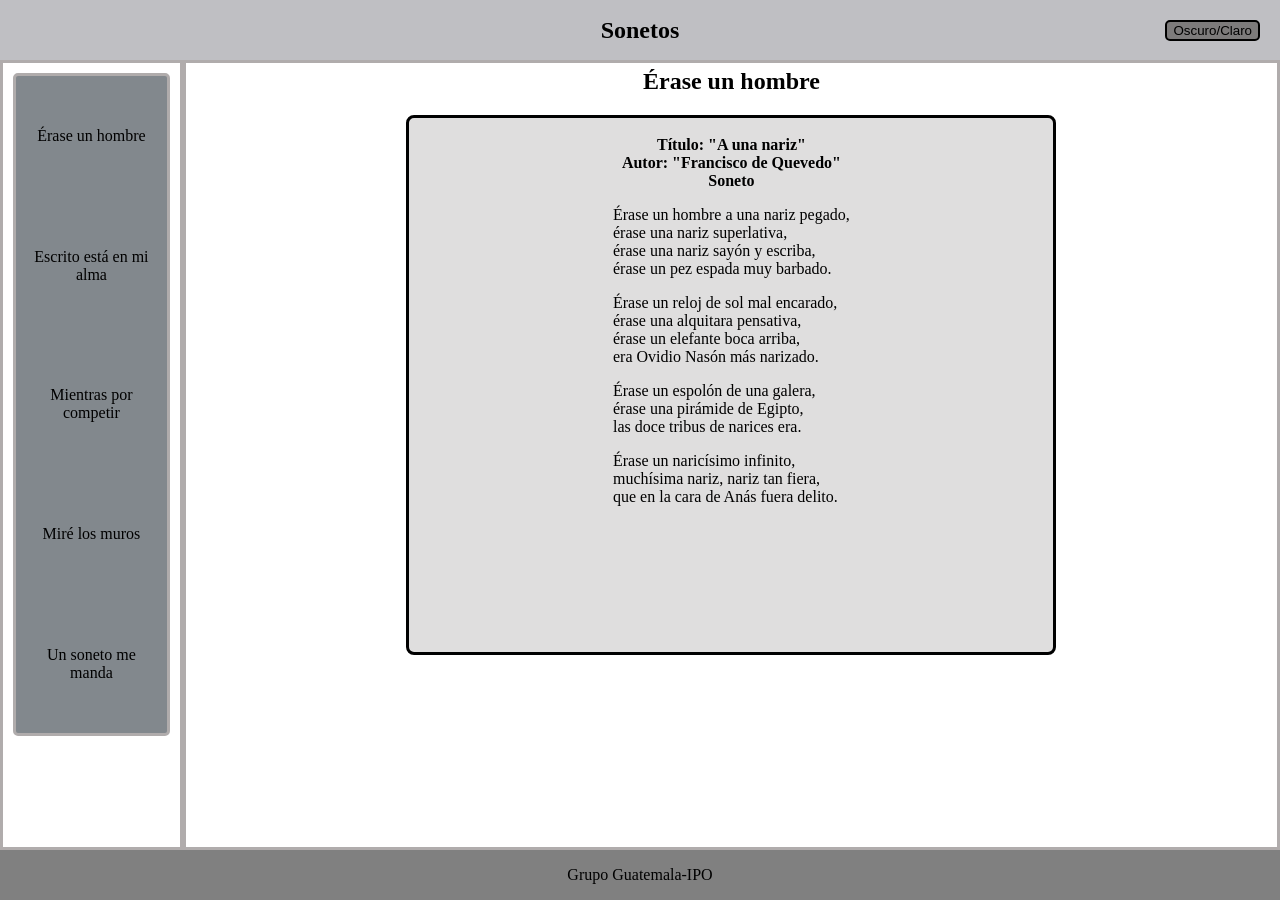
<file: index.html>
<!DOCTYPE html>

<html lang="es">

<head>

    <meta charset="UTF-8">

    <meta
        name="viewport"
        content="width=device-width, initial-scale=1.0"
    >

    <title>Sonetos Guatemala</title>

    <link
        rel="stylesheet"
        href="/css/style.css"
    >

    <link
        rel="stylesheet"
        href="/css/dark.css"
        id="darkTheme"
        disabled
    >

</head>


<body>


    <section class="body">

        <header class="header">

            <h1>Sonetos</h1>

            <button class="boton">
                Oscuro/Claro
            </button>

        </header>

        <aside class="aside">

            <nav
                class="CajaAside"
                id="listaSonetos">
            </nav>

        </aside>

        <main class="content">

            <h1
                class="nombreSoneto"
                id="nombreSoneto">
            </h1>

            <section class="cajaSoneto">

                <article class="texto">
                    <div>
                        <strong id="tituloSoneto"></strong>
                    </div>

                    <div>
                        <strong id="autorSoneto"> </strong>
                    </div>

                    <strong>
                        Soneto
                    </strong>

                    <div
                        class="poema"
                        id="poema">
                    </div>

                </article>


            </section>


        </main>

        <footer class="footer">
            Grupo Guatemala-IPO
        </footer>

    </section>


    <script
        type="module"
        src="/javascript/controller.js">
    </script>


</body>

</html>
</file>
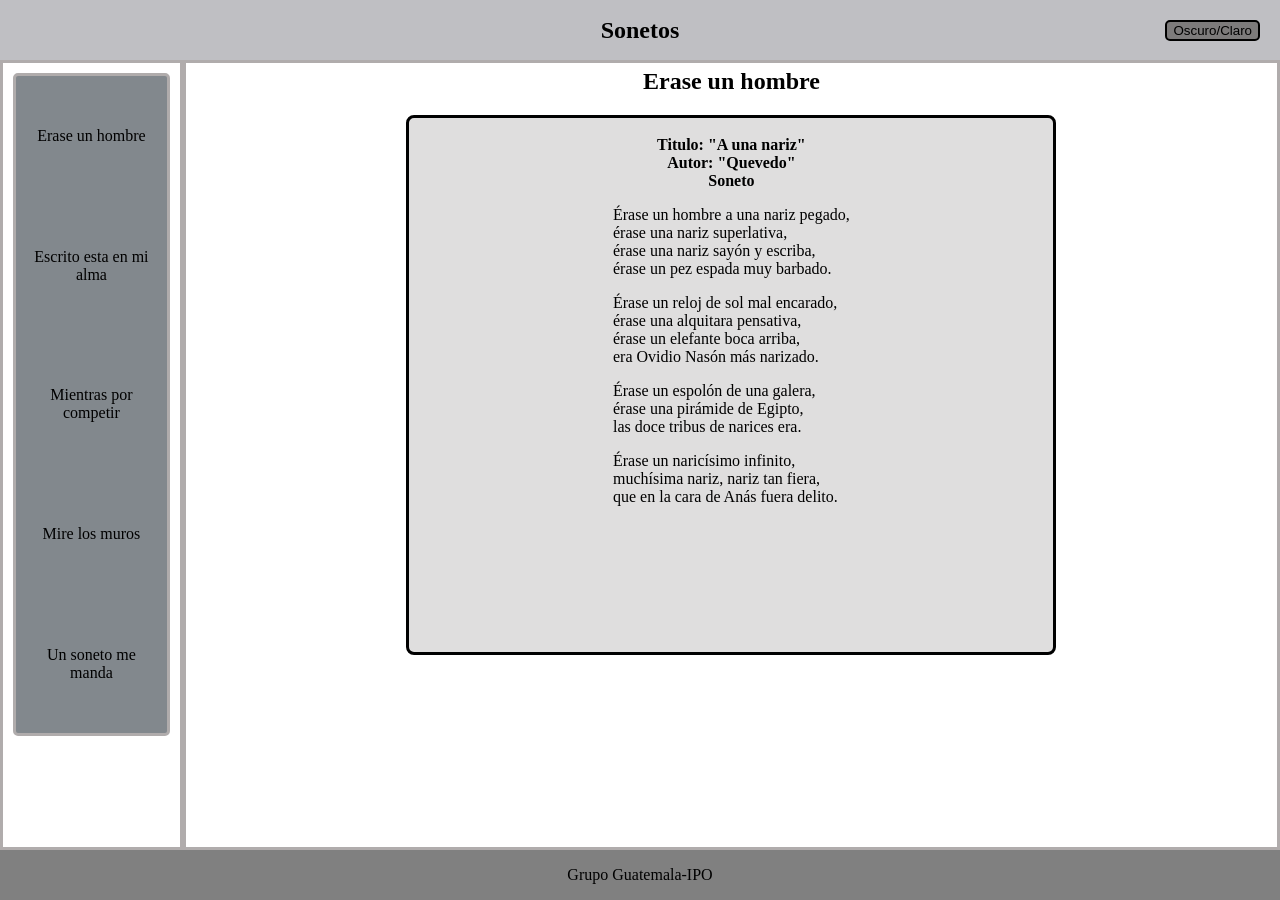
<file: html/eraseunhombre.html>
<!DOCTYPE html>
<html lang="en">
<head>
    <meta charset="UTF-8">
    <meta name="viewport" content="width=device-width, initial-scale=1.0">
    <title>SonetosGuatemala</title>
    <link rel="stylesheet" href="/css/style.css">
    <link rel="stylesheet" href="/css/dark.css" id="darkTheme" disabled>
</head>
<body>

    <section class="body">

        <header class="header">
            <h1>Sonetos</h1>
            <button class="boton">Oscuro/Claro</button>
        </header>

        <aside class="aside">
            <section class="CajaAside">
                <a href="/html/eraseunhombre.html">Erase un hombre</a>
                <a href="/html/estaEscrito.html">Escrito esta en mi alma</a>
                <a href="/html/mientrasPorCompetir.html">Mientras por competir</a>
                <a href="/html/mireLosMuros.html">Mire los muros</a>
                <a href="/html/unSoneto.html">Un soneto me manda</a>
            </section>
        </aside>

        <main class="content">
            <H1 class="nombreSoneto">Erase un hombre</H1>

            <section class="cajaSoneto">
                <article class="texto">
                    <div><strong>Titulo: "A una nariz"</strong></div> 
                    <div><strong>Autor: "Quevedo"</strong></div>
                    <Strong>Soneto</Strong>
                    <div class="poema">

            <p>
                Érase un hombre a una nariz pegado,<br>
                érase una nariz superlativa,<br>
                érase una nariz sayón y escriba,<br>
                érase un pez espada muy barbado.
            </p>

            <p>
                Érase un reloj de sol mal encarado,<br>
                érase una alquitara pensativa,<br>
                érase un elefante boca arriba,<br>
                era Ovidio Nasón más narizado.
            </p>

            <p>
                Érase un espolón de una galera,<br>
                érase una pirámide de Egipto,<br>
                las doce tribus de narices era.
            </p>

            <p>
                Érase un naricísimo infinito,<br>
                muchísima nariz, nariz tan fiera,<br>
                que en la cara de Anás fuera delito.
            </p>

        </div>
                </article>
            </section>
        </main>

        <footer class="footer">
            Grupo Guatemala-IPO
        </footer>

    </section>

    <script src="/javascript/script.js"></script>
    
</body>
</html>
</file>
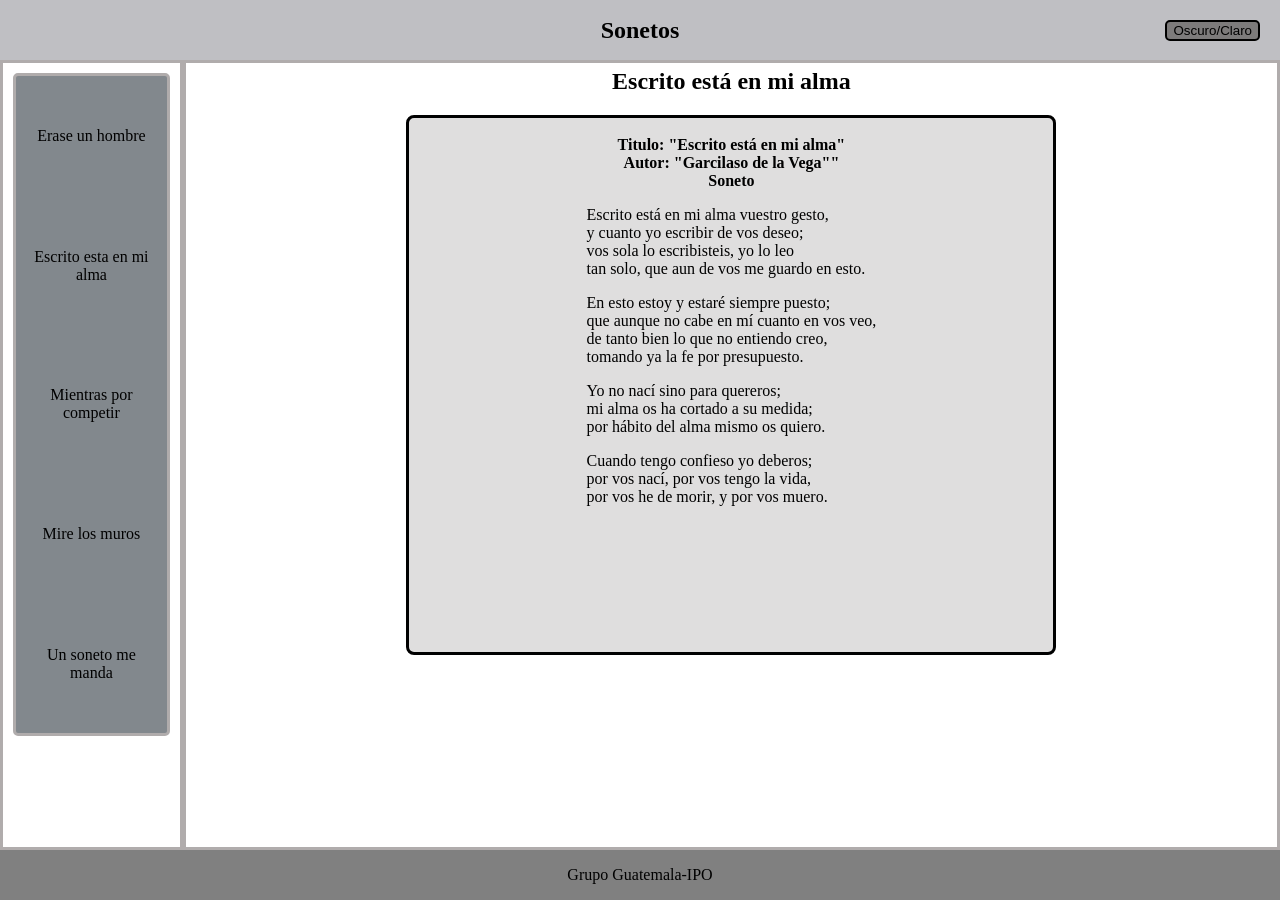
<file: html/estaEscrito.html>
<!DOCTYPE html>
<html lang="en">
<head>
    <meta charset="UTF-8">
    <meta name="viewport" content="width=device-width, initial-scale=1.0">
    <title>SonetosGuatemala</title>
    <link rel="stylesheet" href="/css/style.css">
    <link rel="stylesheet" href="/css/dark.css" id="darkTheme" disabled>
</head>
<body>

    <section class="body">

        <header class="header">
            <h1>Sonetos</h1>
            <button class="boton">Oscuro/Claro</button>
        </header>

        <aside class="aside">
            <section class="CajaAside">
                <a href="/html/eraseunhombre.html">Erase un hombre</a>
                <a href="/html/estaEscrito.html">Escrito esta en mi alma</a>
                <a href="/html/mientrasPorCompetir.html">Mientras por competir</a>
                <a href="/html/mireLosMuros.html">Mire los muros</a>
                <a href="/html/unSoneto.html">Un soneto me manda</a>
            </section>
        </aside>

        <main class="content">
            <H1 class="nombreSoneto">Escrito está en mi alma</H1>

            <section class="cajaSoneto">
                <article class="texto">
                    <div><strong>Titulo: "Escrito está en mi alma"</strong></div> 
                    <div><strong>Autor: "Garcilaso de la Vega""</strong></div>
                    <Strong>Soneto</Strong>
                    <div class="poema">

            <p>
                Escrito está en mi alma vuestro gesto,<br>
                y cuanto yo escribir de vos deseo;<br>
                vos sola lo escribisteis, yo lo leo<br>
                tan solo, que aun de vos me guardo en esto.<br>
            </p>

            <p>
                En esto estoy y estaré siempre puesto;<br>
                que aunque no cabe en mí cuanto en vos veo,<br>
                de tanto bien lo que no entiendo creo,<br>
                tomando ya la fe por presupuesto.<br>

            </p>

            <p>
                Yo no nací sino para quereros;<br>
                mi alma os ha cortado a su medida;<br>
                por hábito del alma mismo os quiero.<br>

            </p>

            <p>
                Cuando tengo confieso yo deberos;<br>
                por vos nací, por vos tengo la vida,<br>
                por vos he de morir, y por vos muero.<br>
            </p>

        </div>
                </article>
            </section>
        </main>

        <footer class="footer">
            Grupo Guatemala-IPO
        </footer>

    </section>

    <script src="/javascript/script.js"></script>
    
</body>
</html>
</file>
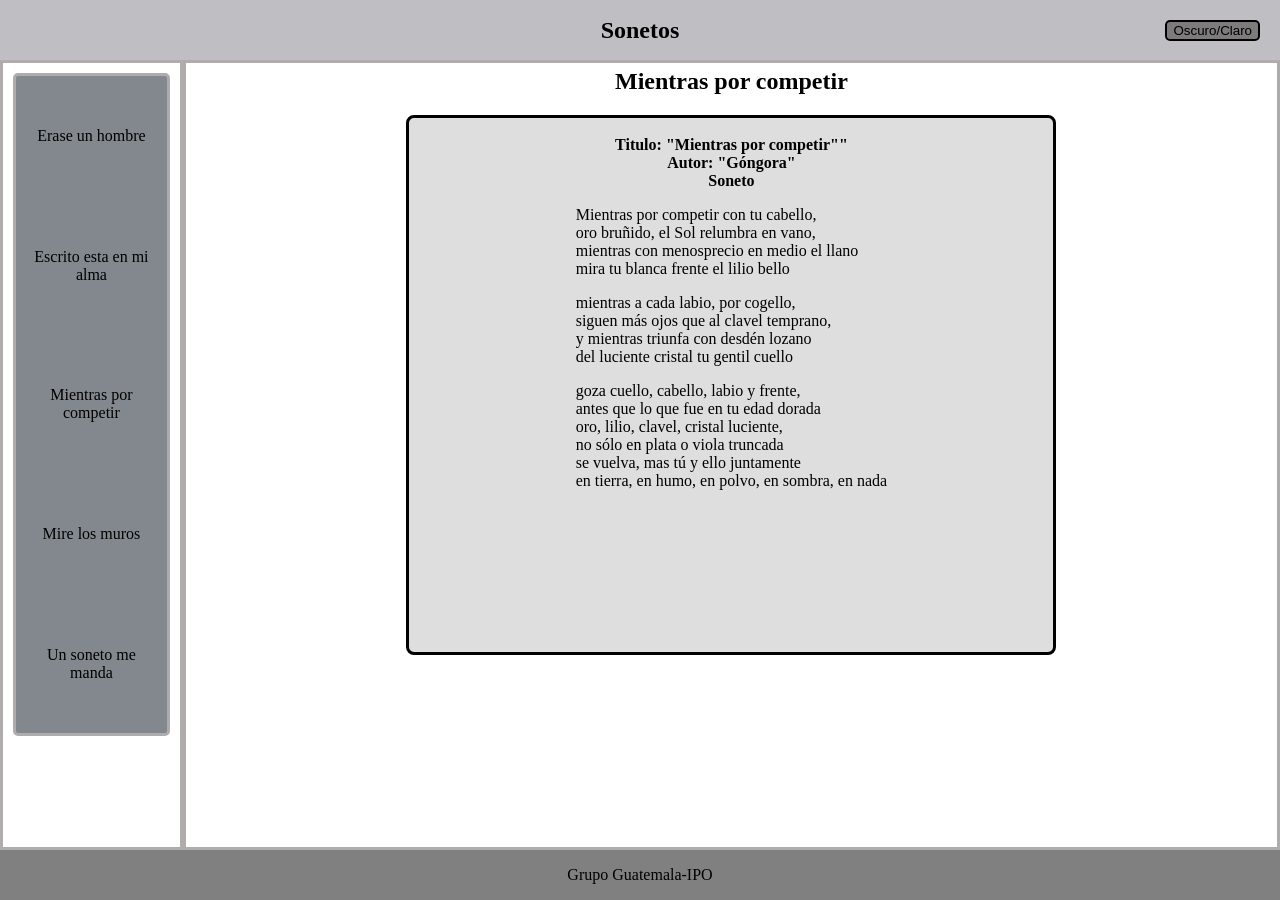
<file: html/mientrasPorCompetir.html>
<!DOCTYPE html>
<html lang="en">
<head>
    <meta charset="UTF-8">
    <meta name="viewport" content="width=device-width, initial-scale=1.0">
    <title>SonetosGuatemala</title>
    <link rel="stylesheet" href="/css/style.css">
    <link rel="stylesheet" href="/css/dark.css" id="darkTheme" disabled>
</head>
<body>

    <section class="body">

        <header class="header">
            <h1>Sonetos</h1>
            <button class="boton">Oscuro/Claro</button>
        </header>

        <aside class="aside">
            <section class="CajaAside">
                <a href="/html/eraseunhombre.html">Erase un hombre</a>
                <a href="/html/estaEscrito.html">Escrito esta en mi alma</a>
                <a href="/html/mientrasPorCompetir.html">Mientras por competir</a>
                <a href="/html/mireLosMuros.html">Mire los muros</a>
                <a href="/html/unSoneto.html">Un soneto me manda</a>
            </section>
        </aside>

        <main class="content">
            <H1 class="nombreSoneto">Mientras por competir</H1>

            <section class="cajaSoneto">
                <article class="texto">
                    <div><strong>Titulo: "Mientras por competir""</strong></div> 
                    <div><strong>Autor: "Góngora"</strong></div>
                    <Strong>Soneto</Strong>
                    <div class="poema">

            <p>
                Mientras por competir con tu cabello,<br>
                oro bruñido, el Sol relumbra en vano,<br>
                mientras con menosprecio en medio el llano<br>
                mira tu blanca frente el lilio bello<br>
            </p>

            <p>
                mientras a cada labio, por cogello,<br>
                siguen más ojos que al clavel temprano,<br>
                y mientras triunfa con desdén lozano<br>
                del luciente cristal tu gentil cuello<br>
            </p>

            <p>
                goza cuello, cabello, labio y frente,<br>
                antes que lo que fue en tu edad dorada<br>
                oro, lilio, clavel, cristal luciente,<br>
                no sólo en plata o viola truncada<br>
                se vuelva, mas tú y ello juntamente<br>
                en tierra, en humo, en polvo, en sombra, en nada
            </p>


        </div>
                </article>
            </section>
        </main>

        <footer class="footer">
            Grupo Guatemala-IPO
        </footer>

    </section>

    <script src="/javascript/script.js"></script>
    
</body>
</html>
</file>
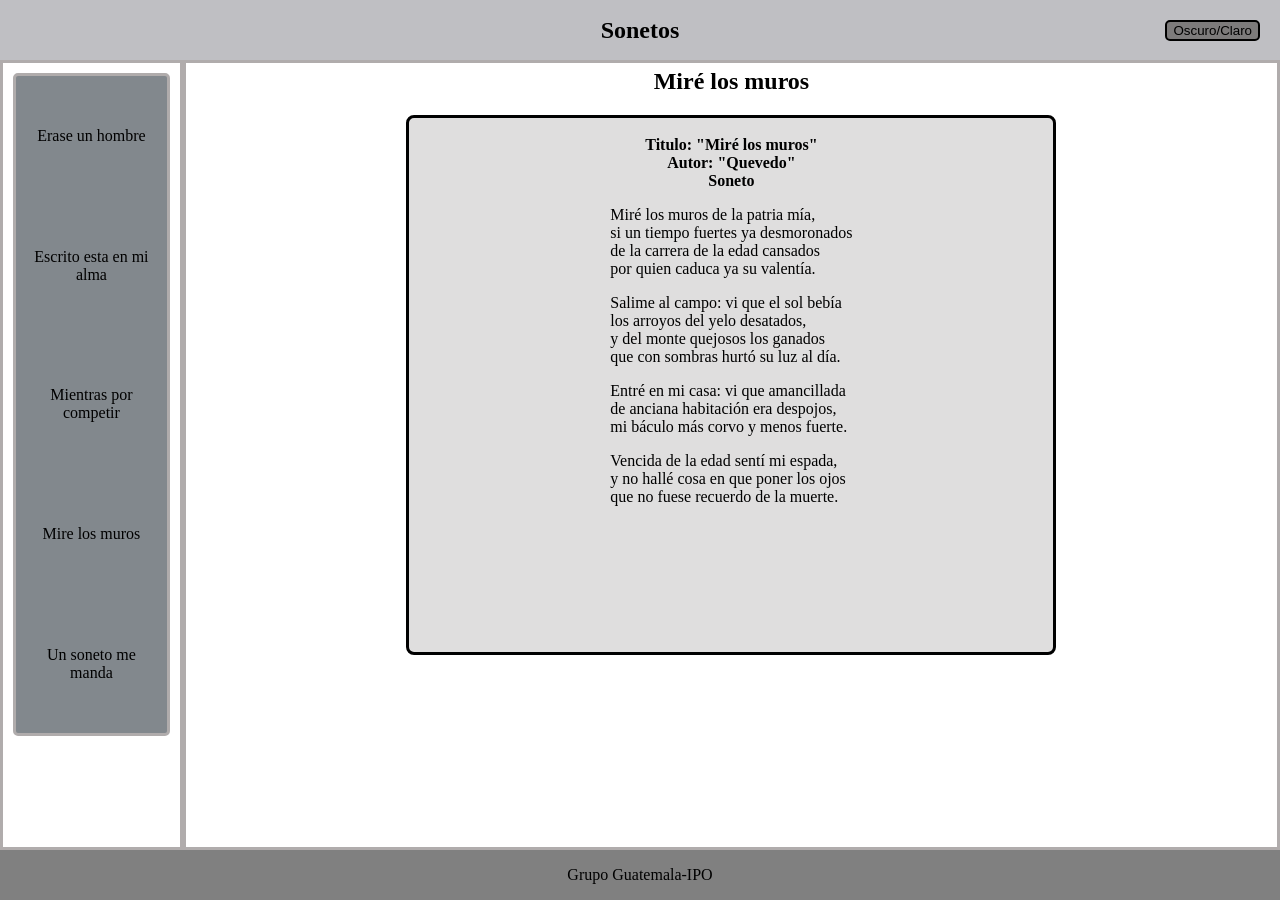
<file: html/mireLosMuros.html>
<!DOCTYPE html>
<html lang="en">
<head>
    <meta charset="UTF-8">
    <meta name="viewport" content="width=device-width, initial-scale=1.0">
    <title>SonetosGuatemala</title>
    <link rel="stylesheet" href="/css/style.css">
    <link rel="stylesheet" href="/css/dark.css" id="darkTheme" disabled>
</head>
<body>

    <section class="body">

        <header class="header">
            <h1>Sonetos</h1>
            <button class="boton">Oscuro/Claro</button>
        </header>

        <aside class="aside">
            <section class="CajaAside">
                <a href="/html/eraseunhombre.html">Erase un hombre</a>
                <a href="/html/estaEscrito.html">Escrito esta en mi alma</a>
                <a href="/html/mientrasPorCompetir.html">Mientras por competir</a>
                <a href="/html/mireLosMuros.html">Mire los muros</a>
                <a href="/html/unSoneto.html">Un soneto me manda</a>
            </section>
        </aside>

        <main class="content">
            <H1 class="nombreSoneto">Miré los muros</H1>

            <section class="cajaSoneto">
                <article class="texto">
                    <div><strong>Titulo: "Miré los muros"</strong></div> 
                    <div><strong>Autor: "Quevedo"</strong></div>
                    <Strong>Soneto</Strong>
                    <div class="poema">

            <p>
                Miré los muros de la patria mía,<br>
                si un tiempo fuertes ya desmoronados<br>
                de la carrera de la edad cansados<br>
                por quien caduca ya su valentía.<br>
            </p>

            <p>
                Salime al campo: vi que el sol bebía<br>
                los arroyos del yelo desatados,<br>
                y del monte quejosos los ganados<br>
                que con sombras hurtó su luz al día.<br>
            </p>

            <p>
                Entré en mi casa: vi que amancillada<br>
                de anciana habitación era despojos,<br>
                mi báculo más corvo y menos fuerte.<br>
            </p>

            <p>
                Vencida de la edad sentí mi espada,<br>
                y no hallé cosa en que poner los ojos<br>
                que no fuese recuerdo de la muerte.
            </p>

        </div>
                </article>
            </section>
        </main>

        <footer class="footer">
            Grupo Guatemala-IPO
        </footer>

    </section>

    <script src="/javascript/script.js"></script>
    
</body>
</html>
</file>
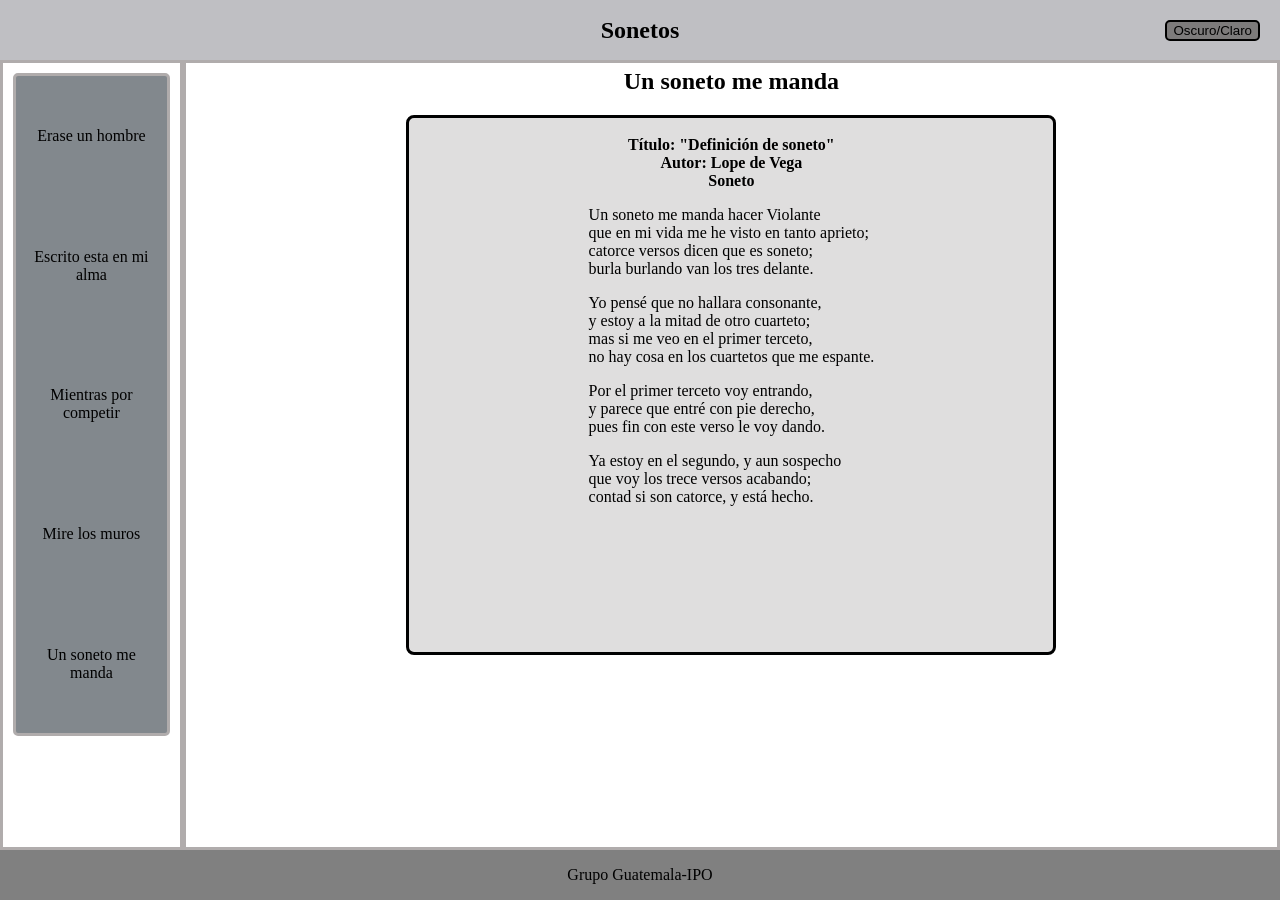
<file: html/unSoneto.html>
<!DOCTYPE html>
<html lang="en">
<head>
    <meta charset="UTF-8">
    <meta name="viewport" content="width=device-width, initial-scale=1.0">
    <title>SonetosGuatemala</title>
    <link rel="stylesheet" href="/css/style.css">
    <link rel="stylesheet" href="/css/dark.css" id="darkTheme" disabled>
</head>
<body>

    <section class="body">

        <header class="header">
            <h1>Sonetos</h1>
            <button class="boton">Oscuro/Claro</button>
        </header>

        <aside class="aside">
            <section class="CajaAside">
                <a href="/html/eraseunhombre.html">Erase un hombre</a>
                <a href="/html/estaEscrito.html">Escrito esta en mi alma</a>
                <a href="/html/mientrasPorCompetir.html">Mientras por competir</a>
                <a href="/html/mireLosMuros.html">Mire los muros</a>
                <a href="/html/unSoneto.html">Un soneto me manda</a>
            </section>
        </aside>

        <main class="content">
            <H1 class="nombreSoneto">Un soneto me manda</H1>

            <section class="cajaSoneto">
                <article class="texto">
                    <div><strong>Título: "Definición de soneto"</strong></div> 
                    <div><strong>Autor: Lope de Vega</strong></div>
                    <Strong>Soneto</Strong>
                    <div class="poema">

            <p>
                Un soneto me manda hacer Violante <br>
                que en mi vida me he visto en tanto aprieto;<br>
                catorce versos dicen que es soneto;<br>
                burla burlando van los tres delante.<br>
            </p>

            <p>
                Yo pensé que no hallara consonante,<br>
                y estoy a la mitad de otro cuarteto;<br>
                mas si me veo en el primer terceto,<br>
                no hay cosa en los cuartetos que me espante.<br>
            </p>

            <p>
                Por el primer terceto voy entrando,<br>
                y parece que entré con pie derecho,<br>
                pues fin con este verso le voy dando.<br>

            </p>

            <p>
                Ya estoy en el segundo, y aun sospecho<br>
                que voy los trece versos acabando;<br>
                contad si son catorce, y está hecho.
            </p>

        </div>
                </article>
            </section>
        </main>

        <footer class="footer">
            Grupo Guatemala-IPO
        </footer>

    </section>

    <script src="/javascript/script.js"></script>
    
</body>
</html>
</file>
<file: css/style.css>
body{
    margin: 0;
}



.body{
    display: grid;
    grid-template-columns: 1fr 5fr 1fr; /*Pongo 5fr para que el content use 6fr y el aside solo 1fr*/

    grid-template-areas: /*Esto es para definir las areas */
    "header header header" /*Aqui lo que hago es que son 3 columnas de las cuales en la primera fila el header usa todas las columnas para que asi ocupe todo el ancho*/
    "aside content content" /*La segunda fila quiero que sea el aside ocupando 1 columna y el content 2 ya que es mas importante*/
    "footer footer footer ";

    /*Si por ejemlo quiero que el header solo use 2 columnas y la tercera columna no haya nada sería ponerle un punto en la tercera columna:
    "header header . " */

    grid-template-rows: 60px 1fr 50px; /*Esto es para que el header use una fila de 60px de ancho , el footer 50px y el content y aside todo lo demas  */

    min-height: 100dvh; /*Para que el alto ocupe toda la pantalla . Vh es viewport que es lo que se ve en la pantalla*/
    box-sizing: border-box;
}


.header {
    background-color: rgb(191, 191, 195);
    grid-area: header;

    display: grid;
    grid-template-columns: 1fr auto 1fr;
    align-items: center;
}

.header h1 {
    grid-column: 2;
    margin: 0;
}

.boton {
    grid-column: 3;
    justify-self: end;
    margin-right: 20px;
    border:2px solid black;
    border-radius: 5px;
    cursor: pointer;
    background-color: rgb(125, 123, 123);
    color: black(252, 250, 250);
}

.boton:hover{
    background-color: rgb(96, 94, 94);
    border:2px solid black;
}

.aside{
    background-color: white;
    grid-area: aside;
    border: 3px solid rgb(176, 172, 172);
    
}

.CajaAside{
    border: 3px solid rgb(176, 172, 172);
    border-radius: 5px;
    margin: 10px;
    display: flex;
    flex-direction: column;
    text-align: center;
    justify-content: space-around;
    background-color: rgb(130, 136, 141);
    min-height: 73vh;
}

.CajaAside a{
    text-decoration: none;
    color: black;
    margin-left: 8px;

    margin-right: 8px;
}

.CajaAside a:hover{
    color: white;
}

.content{
    background-color: white;
    grid-area: content;
    border: 3px solid rgb(176, 172, 172);
    display: flex;
    flex-direction: column;
    align-items: center;
    justify-content: top;
}

.nombreSoneto{
    text-align: center;
    margin-top: 5px;
}

.cajaSoneto{
    width: min(650px, 90%);
    padding: 18px 30px;
    box-sizing: border-box;
    border: 3px solid black;
    border-radius: 8px;
    background-color: rgb(223, 222, 222);
    display: flex;
    justify-content: center;
    height: 60vh;
    position: relative;
    overflow: scroll;
    
}

.cajaSoneto::-webkit-scrollbar {
    width: 10px;
    height: 10px;
}

.cajaSoneto::-webkit-scrollbar-track {
    background: transparent;
}

.cajaSoneto::-webkit-scrollbar-thumb {
    background-color: rgba(0, 0, 0, 0.35);
    border-radius: 10px;
}

.cajaSoneto::-webkit-scrollbar-thumb:hover {
    background-color: rgba(0, 0, 0, 0.55);
}

.cajaSoneto::-webkit-scrollbar-corner {
    background: transparent;
}

.texto{
    width: 90%;
    display: flex;
    flex-direction: column;
    justify-content: center;
    align-items: center;
    position: absolute;
}

.footer{
    background-color: gray;
    grid-area: footer;
    display: flex;
    justify-content: center;
    align-items: center;
    margin: 0;
}
</file>
<file: css/dark.css>
body{
    margin: 0;
}



.body{
    display: grid;
    grid-template-columns: 1fr 5fr 1fr; /*Pongo 5fr para que el content use 6fr y el aside solo 1fr*/

    grid-template-areas: /*Esto es para definir las areas */
    "header header header" /*Aqui lo que hago es que son 3 columnas de las cuales en la primera fila el header usa todas las columnas para que asi ocupe todo el ancho*/
    "aside content content" /*La segunda fila quiero que sea el aside ocupando 1 columna y el content 2 ya que es mas importante*/
    "footer footer footer ";

    /*Si por ejemlo quiero que el header solo use 2 columnas y la tercera columna no haya nada sería ponerle un punto en la tercera columna:
    "header header . " */

    grid-template-rows: 60px 1fr 50px; /*Esto es para que el header use una fila de 60px de ancho , el footer 50px y el content y aside todo lo demas  */

    min-height: 100dvh; /*Para que el alto ocupe toda la pantalla . Vh es viewport que es lo que se ve en la pantalla*/
    box-sizing: border-box;
}


.header {
    background-color: rgb(7, 7, 51);
    grid-area: header;

    display: grid;
    grid-template-columns: 1fr auto 1fr;
    align-items: center;
}

.header h1 {
    grid-column: 2;
    margin: 0;
    color: white;
}

.boton {
    grid-column: 3;
    justify-self: end;
    margin-right: 20px;
    border: 2px solid rgb(176, 172, 172);
    border-radius: 5px;
    cursor: pointer;
}

.boton:hover{
    background-color: rgb(151, 148, 148);
    border-color: rgb(176, 172, 172);
}

.aside{
    background-color: rgb(24, 24, 81);
    grid-area: aside;
    border: 3px solid rgb(176, 172, 172);
    
}

.CajaAside{
    border: 3px solid rgb(176, 172, 172);
    border-radius: 5px;
    margin: 10px;
    display: flex;
    flex-direction: column;
    text-align: center;
    justify-content: space-around;
    background-color: rgb(73, 74, 76);
    min-height: 73vh;
}

.CajaAside a{
    text-decoration: none;
    color: white;
    margin-left: 8px;

    margin-right: 8px;
}

.CajaAside a:hover{
    color: black;
}

.content{
    background-color: rgb(24, 24, 81);
    grid-area: content;
    border: 3px solid rgb(176, 172, 172);
    display: flex;
    flex-direction: column;
    align-items: center;
    justify-content: top;
    color: white;
}

.texto{
    color: black;
}

.nombreSoneto{
    text-align: center;
    margin-top: 5px;
}

.cajaSoneto{
    width: 650px;
    padding: 18px 30px;
    box-sizing: border-box;
    border: 3px solid black;
    border-radius: 8px;
    background-color: rgb(73, 74, 76);
    display: flex;
    justify-content: center;
    height: 60vh;
    position: relative;
    overflow: scroll;
}

.cajaSoneto::-webkit-scrollbar {
    width: 10px;
    height: 10px;
}

.cajaSoneto::-webkit-scrollbar-track {
    background: transparent;
}

.cajaSoneto::-webkit-scrollbar-thumb {
    background-color: rgba(255, 255, 255, 0.35);
    border-radius: 10px;
}

.cajaSoneto::-webkit-scrollbar-thumb:hover {
    background-color: rgba(255, 255, 255, 0.55);
}

.cajaSoneto::-webkit-scrollbar-corner {
    background: transparent;
}

.texto{
    width: 90%;
    display: flex;
    flex-direction: column;
    justify-content: center;
    align-items: center;
    position: absolute;
    color: white;
}

.footer{
    background-color: gray;
    grid-area: footer;
    display: flex;
    justify-content: center;
    align-items: center;
    margin: 0;
}
</file>
